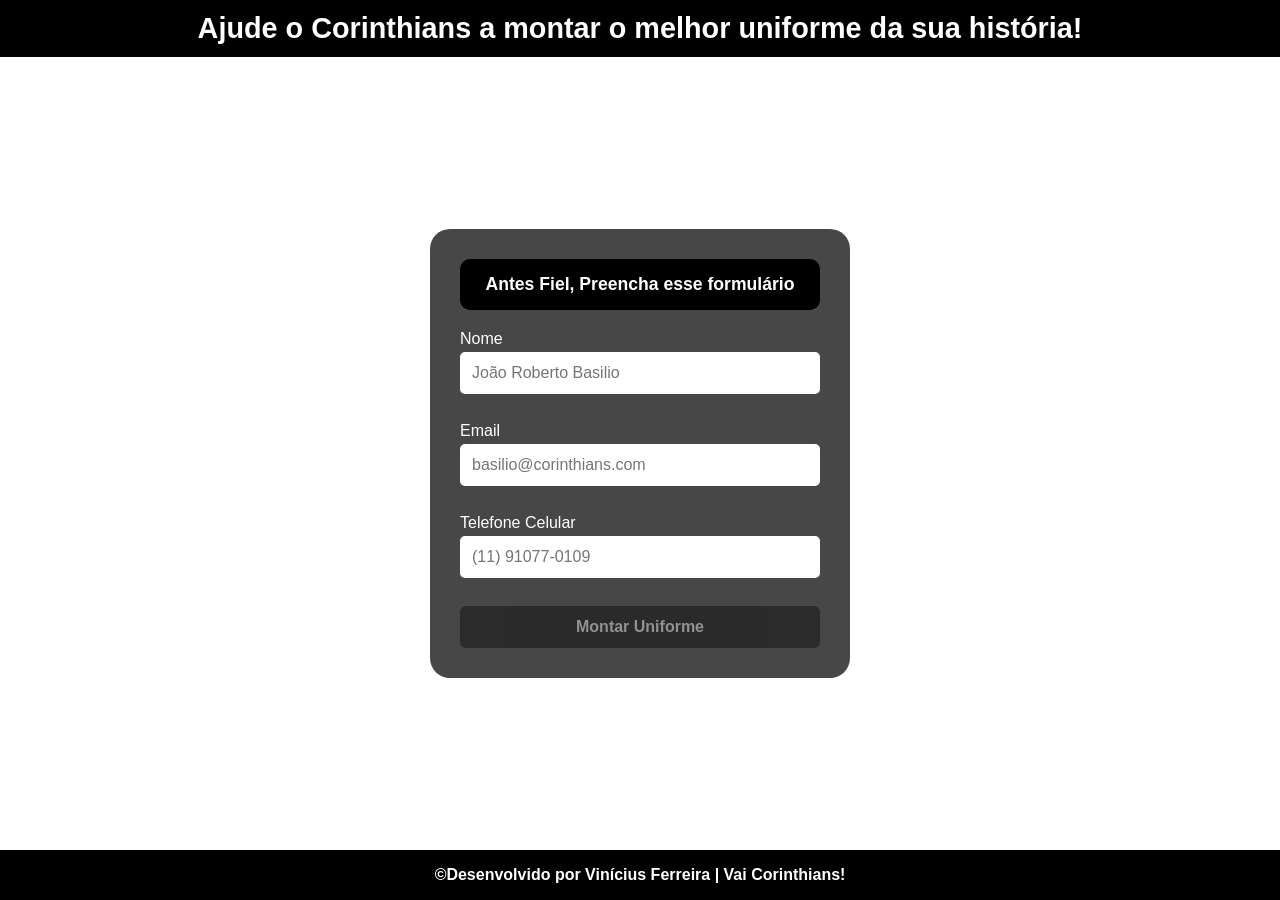
<file: index.html>
<!DOCTYPE html>
<html lang="pt-BR">
<head>
    <meta charset="UTF-8">
    <meta name="viewport" content="width=device-width, initial-scale=1.0">
    <title>Ajude o Maior</title>
    <script src="script.js" defer></script>
    <link rel="stylesheet" href="style.css">
    <link rel="icon" href="imagens/cor-icon.png" type="image/png">
    
</head>
<body>

    <header>

        <h1 id="titulo-pag">Ajude o Corinthians a montar o melhor uniforme da sua história!</h1>

    </header>

    <nav>



    </nav>

    <main>


        <form id="form-cadastro">

            <h2 id="titulo-form">Antes Fiel, Preencha esse formulário</h2>

            <label for="nome">Nome</label>
            <input type="text" placeholder="João Roberto Basilio" id="nome" name="nome">
            <small class="erro" id="erro-nome"></small>

            <label for="email">Email</label>
            <input type="email" placeholder="basilio@corinthians.com" id="email" name="email">
            <small class="erro" id="erro-email"></small>

            <label for="telefone">Telefone Celular</label>
            <input type="tel" placeholder="(11) 91077-0109" id="telefone" name="telefone">
            <small class="erro" id="erro-telefone"></small>

            <button type="submit" id="btn-enviar" disabled>Montar Uniforme</button>



        </form>

    </main>

    <footer>

        <p>&copy;Desenvolvido por Vinícius Ferreira | Vai Corinthians!</p>

    </footer>
    
    
</body>
</html>
</file>
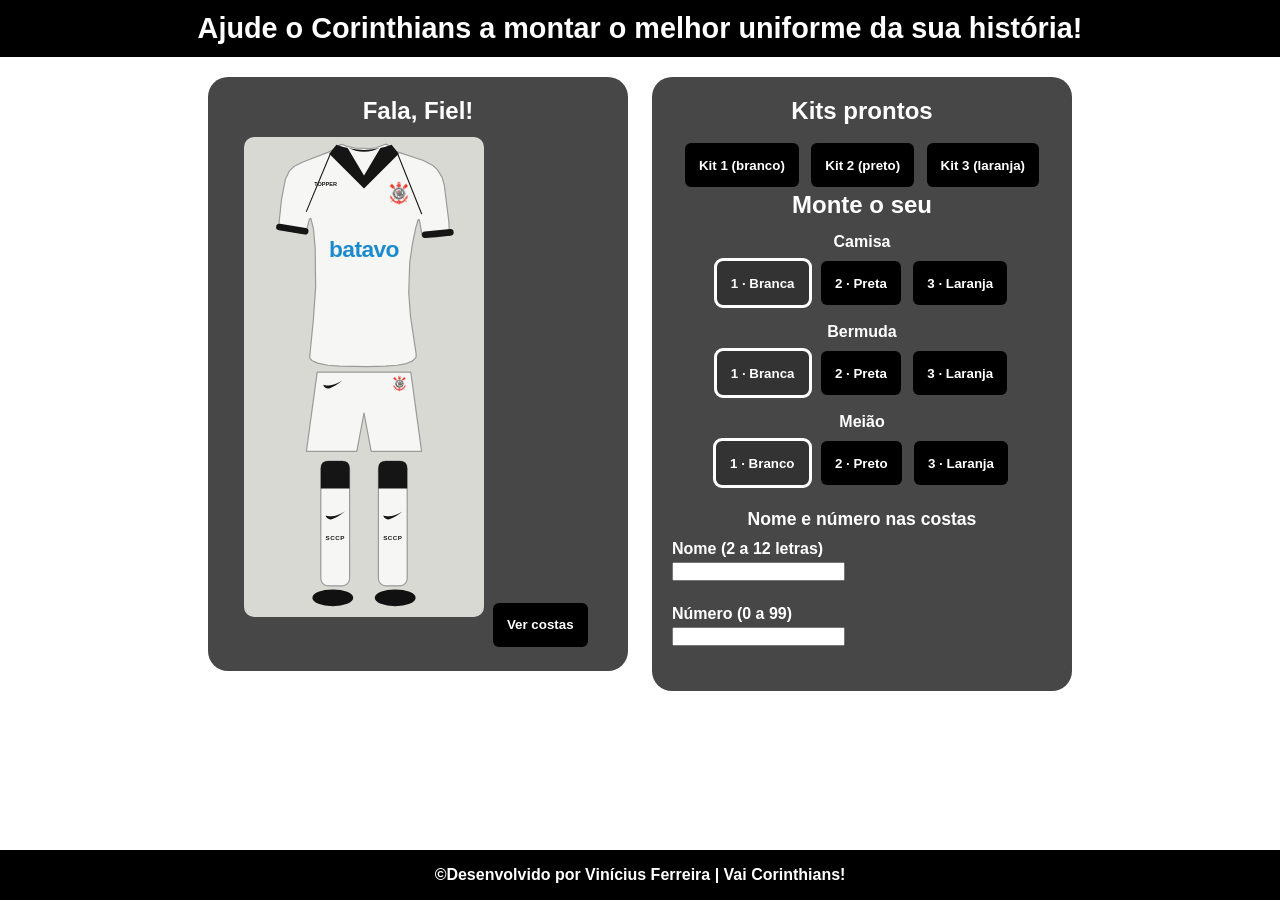
<file: uniforme.html>
<!DOCTYPE html>
<html lang="pt-BR">
<head>
    <meta charset="UTF-8">
    <meta name="viewport" content="width=device-width, initial-scale=1.0">
    <title>Monte seu uniforme</title>
    <script src="uniforme.js" defer></script>
    <link rel="stylesheet" href="style.css">
    <link rel="icon" href="imagens/cor-icon.png" type="image/png">
</head>
<body>

    <!--

    DESENHOS (SVG): feitos com ajuda de IA (Claude) a partir de fotos de referencia.
      Cada peca tem 3 modelos: camisa-1/2/3, bermuda-1/2/3 e meiao-1/2/3.
      So um modelo de cada peca fica visivel; o JavaScript (uniforme.js) liga e desliga.
    LOGICA: uniforme.js (escolha dos modelos, frente/costas e validacao de nome e numero).

    -->

    <header>
        <h1 id="titulo-pag">Ajude o Corinthians a montar o melhor uniforme da sua história!</h1>
    </header>

    <main class="montagem">

        <!-- COLUNA 1: PREVIEW -->
        <section class="preview">
            <h2 id="saudacao">Fala, Fiel!</h2>

            <!-- UNIFORME EM SVG (feito com ajuda de IA). Cada peca tem 3 modelos; o JS mostra so o escolhido. -->
            <svg id="uniforme" viewBox="0 0 200 400" stroke-linejoin="round" role="img" aria-label="Uniforme montado">
<defs>
<path id="sw" d="M0 7 C1.5 12 6 14.2 10 13 C17 11 25 6 32 0 C24 4.5 16 8 9.5 8.2 C5 8.3 1.5 7.2 0 7Z"/>
<g id="esc"><circle r="9" fill="none" stroke="currentColor" stroke-width="2.4"/><text y="2.6" font-size="12" font-weight="700" text-anchor="middle" fill="currentColor" font-family="Arial,sans-serif">cp</text></g>
</defs>

<!-- ########## CAMADA 1: CAMISAS (so uma fica visivel por vez) ########## -->

<!-- ===== CAMISA 1: branca, estilo Topper/Batavo. Desenhada a mao em SVG por IA a partir da foto ===== -->
<g id="camisa-1" display="none">
<g transform="translate(28.7 6) scale(0.2) translate(-105 -48)"><path d="M557 49 L550 48 L512 63 L488 66 L426 64 L388 56 L372 49 L360 51 L340 67 L311 82 L207 122 L171 140 L151 159 L134 194 L118 277 L105 398 L110 402 L215 421 L219 417 L234 360 L240 357 L251 401 L258 480 L260 643 L251 773 L235 938 L244 949 L268 960 L311 969 L360 973 L476 975 L551 973 L600 969 L638 962 L664 951 L678 936 L679 924 L655 763 L648 668 L652 542 L663 465 L676 401 L687 362 L692 363 L704 430 L709 434 L762 435 L804 427 L815 421 L817 415 L815 370 L796 218 L787 186 L768 155 L750 138 L709 116 L601 80 L580 68Z" fill="#f6f6f4" stroke="#9a9a9a" stroke-width="5"/></g>
<g class="so-frente">
  <path d="M77 6.5 Q100 15 123 6.5 L129 14 L100 43 L71 14Z" fill="#151515"/>
  <path d="M86 8.5 Q100 16 114 8.5 L100 32Z" fill="#f6f6f4"/>
  <text x="100" y="100" font-size="19" font-weight="700" fill="#1b8bd0" text-anchor="middle" font-family="Arial,Helvetica,sans-serif" letter-spacing="-0.5">batavo</text>
  <text x="68" y="41" font-size="4.6" font-weight="700" fill="#151515" text-anchor="middle" font-family="Arial,Helvetica,sans-serif" >TOPPER</text>
  <use href="#esc" transform="translate(129.0 47.0) scale(1.0)" color="#151515"/><image href="imagens/escudo.png" x="118" y="36" width="22" height="22" preserveAspectRatio="xMidYMid meet" onload="this.previousElementSibling.setAttribute('visibility','hidden')" onerror="this.remove()"/>
</g>
<g fill="none" stroke="#151515" stroke-linecap="round"><path d="M72 14 L52 62" stroke-width="0.9"/><path d="M128 14 L148 64" stroke-width="0.9"/>
<path d="M29.5 75 L51 78.5" stroke-width="5.5"/><path d="M151 81.5 L172 79.5" stroke-width="5.5"/></g>
</g>

<!-- ===== CAMISA 2: preta com listras brancas, estilo Nike. Desenhada a mao em SVG por IA a partir da foto ===== -->
<g id="camisa-2" display="none">
<g transform="translate(28.7 6) scale(0.2) translate(-105 -48)"><path d="M557 49 L550 48 L512 63 L488 66 L426 64 L388 56 L372 49 L360 51 L340 67 L311 82 L207 122 L171 140 L151 159 L134 194 L118 277 L105 398 L110 402 L215 421 L219 417 L234 360 L240 357 L251 401 L258 480 L260 643 L251 773 L235 938 L244 949 L268 960 L311 969 L360 973 L476 975 L551 973 L600 969 L638 962 L664 951 L678 936 L679 924 L655 763 L648 668 L652 542 L663 465 L676 401 L687 362 L692 363 L704 430 L709 434 L762 435 L804 427 L815 421 L817 415 L815 370 L796 218 L787 186 L768 155 L750 138 L709 116 L601 80 L580 68Z" fill="#151515" stroke="#555" stroke-width="5"/></g>
<g fill="none" stroke="#ffffff" stroke-width="1.3"><path d="M66 27 L66 189"/><path d="M75 27 L75 189"/><path d="M84 27 L84 189"/><path d="M93 27 L93 189"/><path d="M107 27 L107 189"/><path d="M116 27 L116 189"/><path d="M125 27 L125 189"/><path d="M134 27 L134 189"/>
<path d="M40 44 L36 66"/><path d="M45 46 L42 70"/><path d="M160 44 L164 66"/><path d="M155 46 L158 70"/></g>
<path d="M29.5 75.5 L51 78.5" stroke="#ffffff" stroke-width="5" fill="none"/><path d="M151 81.5 L172 79.5" stroke="#ffffff" stroke-width="5" fill="none"/>
<path d="M78 6.5 Q100 15 122 6.5 L126 11 L100 38 L74 11Z" fill="#ffffff"/><path d="M87 8.5 Q100 15 113 8.5 L100 28Z" fill="#151515"/>
<g class="so-frente">
  <use href="#sw" transform="translate(63 35) scale(0.6)" fill="#ffffff"/>
  <text x="100" y="80" font-size="13" font-weight="700" fill="#ffffff" text-anchor="middle" font-family="Arial,Helvetica,sans-serif" >Esportes</text><text x="100" y="94" font-size="13" font-weight="700" fill="#ffffff" text-anchor="middle" font-family="Arial,Helvetica,sans-serif" >da Sorte</text>
  <text x="130" y="29" font-size="4.4" font-weight="700" fill="#ffffff" text-anchor="middle" font-family="Arial,Helvetica,sans-serif" >Frimesa</text>
  <use href="#esc" transform="translate(128.0 48.0) scale(1.0)" color="#ffffff"/><image href="imagens/escudo.png" x="117" y="37" width="22" height="22" preserveAspectRatio="xMidYMid meet" onload="this.previousElementSibling.setAttribute('visibility','hidden')" onerror="this.remove()"/>
  <text x="0" y="0" font-size="6" font-weight="700" fill="#ffffff" text-anchor="middle" font-family="Arial,Helvetica,sans-serif" transform="translate(37 56) rotate(-72)">bmg</text><text x="0" y="0" font-size="6" font-weight="700" fill="#ffffff" text-anchor="middle" font-family="Arial,Helvetica,sans-serif" transform="translate(163 56) rotate(72)">bmg</text>
</g>
</g>

<!-- ===== CAMISA 3: preta e laranja. Contorno tracado automaticamente da foto por IA ===== -->
<g id="camisa-3" display="none">
<g transform="translate(28.7 6) scale(0.2) translate(-105 -48)">
<path d="M557 49 L550 48 L512 63 L488 66 L426 64 L388 56 L372 49 L360 51 L340 67 L311 82 L207 122 L171 140 L151 159 L134 194 L118 277 L105 398 L110 402 L215 421 L219 417 L234 360 L240 357 L251 401 L258 480 L260 643 L251 773 L235 938 L244 949 L268 960 L311 969 L360 973 L476 975 L551 973 L600 969 L638 962 L664 951 L678 936 L679 924 L655 763 L648 668 L652 542 L663 465 L676 401 L687 362 L692 363 L704 430 L709 434 L762 435 L804 427 L815 421 L817 415 L815 370 L796 218 L787 186 L768 155 L750 138 L709 116 L601 80 L580 68Z" fill="#151515" stroke="#555" stroke-width="5"/>
<g fill="#ff8a3d" fill-rule="evenodd"><path d="M633 105 L632 94 L589 77 L556 51 L546 52 L531 60 L518 64 L493 68 L445 68 L417 65 L398 61 L375 52 L366 52 L331 76 L305 87 L299 93 L299 100 L326 91 L349 80 L355 80 L369 97 L389 112 L417 127 L435 134 L438 131 L437 128 L424 122 L407 109 L398 100 L399 93 L443 98 L521 93 L538 94 L538 101 L518 120 L494 132 L476 137 L478 140 L509 134 L532 124 L560 107 L566 101 L573 89 L588 90Z"/><path d="M649 724 L640 732 L613 743 L584 763 L492 798 L472 809 L465 809 L376 774 L368 773 L351 763 L345 763 L343 759 L298 737 L287 729 L284 729 L284 733 L304 746 L341 764 L346 764 L347 767 L361 774 L468 815 L598 762 L607 752 L643 736 L648 731Z"/><path d="M268 710 L269 717 L273 722 L276 722 L276 719Z"/><path d="M814 419 L769 430 L716 432 L718 434 L779 432 L811 424Z"/><path d="M109 397 L109 400 L159 411 L181 413 L209 420 L216 420 L217 418 L200 411 L161 406 L128 398Z"/><path d="M706 297 L703 312 L699 316 L694 329 L693 338 L699 336 L700 323 L703 322 L708 308 L706 306Z"/><path d="M736 142 L730 143 L736 147 L736 169 L732 198 L725 230 L708 286 L709 292 L712 292 L738 198 L742 145Z"/><path d="M663 113 L669 120 L692 128 L690 123Z"/><path d="M634 97 L634 105 L641 108 L643 105Z"/><path d="M298 94 L196 138 L194 185 L198 222 L218 305 L225 316 L227 314 L209 246 L200 188 L201 141 L218 130 L223 130 L264 112 L297 101Z"/></g>
<g class="so-frente" fill="#ff8a3d" fill-rule="evenodd"><path d="M718 317 L723 326 L734 330 L747 340 L759 344 L788 372 L793 383 L815 405 L816 394 L811 349 L801 345 L782 332Z"/><path d="M335 179 L331 177 L321 178 L283 193 L277 193 L274 190 L274 181 L271 181 L263 193 L262 203 L266 208 L277 208 L304 192Z"/></g>
</g>
<g class="so-frente"><use href="#esc" transform="translate(127.5 49.8) scale(1.0)" color="#ff8a3d"/><image href="imagens/escudo.png" x="116.5" y="38.8" width="22" height="22" preserveAspectRatio="xMidYMid meet" onload="this.previousElementSibling.setAttribute('visibility','hidden')" onerror="this.remove()"/></g></g>

<!-- ########## CAMADA 2: BERMUDAS ########## -->

<!-- BERMUDA 1: branca -->
<g id="bermuda-1" display="none"><path d="M61 196 L139 196 L148 262 L106 262 L100 230 L94 262 L52 262Z" fill="#f6f6f4" stroke="#9a9a9a"/><use href="#sw" transform="translate(66 203) scale(0.5)" fill="#151515"/><use href="#esc" transform="translate(129.5 205.5) scale(0.6818181818181818)" color="#151515"/><image href="imagens/escudo.png" x="122" y="198" width="15" height="15" preserveAspectRatio="xMidYMid meet" onload="this.previousElementSibling.setAttribute('visibility','hidden')" onerror="this.remove()"/></g>
<!-- BERMUDA 2: preta -->
<g id="bermuda-2" display="none"><path d="M61 196 L139 196 L148 262 L106 262 L100 230 L94 262 L52 262Z" fill="#151515" stroke="#555"/><use href="#sw" transform="translate(66 203) scale(0.5)" fill="#ffffff"/><use href="#esc" transform="translate(129.5 205.5) scale(0.6818181818181818)" color="#ffffff"/><image href="imagens/escudo.png" x="122" y="198" width="15" height="15" preserveAspectRatio="xMidYMid meet" onload="this.previousElementSibling.setAttribute('visibility','hidden')" onerror="this.remove()"/></g>
<!-- BERMUDA 3: preta com detalhes laranja -->
<g id="bermuda-3" display="none"><path d="M61 196 L139 196 L148 262 L106 262 L100 230 L94 262 L52 262Z" fill="#151515" stroke="#555"/>
<path d="M61 197 L52.5 261 M139 197 L147.5 261 M61 197.5 L139 197.5" stroke="#ff8a3d" stroke-width="2" fill="none"/>
<use href="#sw" transform="translate(66 205) scale(0.5)" fill="#ff8a3d"/><use href="#esc" transform="translate(129.5 206.5) scale(0.6818181818181818)" color="#ff8a3d"/><image href="imagens/escudo.png" x="122" y="199" width="15" height="15" preserveAspectRatio="xMidYMid meet" onload="this.previousElementSibling.setAttribute('visibility','hidden')" onerror="this.remove()"/></g>

<!-- ########## CAMADA 3: MEIOES ########## -->

<!-- MEIAO 1: branco, topo preto -->
<g id="meiao-1" display="none"><rect x="64" y="270" width="24" height="104" rx="6" fill="#f6f6f4" stroke="#9a9a9a"/><path d="M64 276 Q64 270 70 270 L82 270 Q88 270 88 276 L88 293 L64 293Z" fill="#151515"/><use href="#sw" transform="translate(68 312) scale(0.5)" fill="#151515"/><text x="76" y="336" font-size="5.2" font-weight="700" fill="#151515" text-anchor="middle" font-family="Arial,Helvetica,sans-serif" letter-spacing="0.4">SCCP</text><rect x="112" y="270" width="24" height="104" rx="6" fill="#f6f6f4" stroke="#9a9a9a"/><path d="M112 276 Q112 270 118 270 L130 270 Q136 270 136 276 L136 293 L112 293Z" fill="#151515"/><use href="#sw" transform="translate(116 312) scale(0.5)" fill="#151515"/><text x="124" y="336" font-size="5.2" font-weight="700" fill="#151515" text-anchor="middle" font-family="Arial,Helvetica,sans-serif" letter-spacing="0.4">SCCP</text></g>
<!-- MEIAO 2: preto, topo branco -->
<g id="meiao-2" display="none"><rect x="64" y="270" width="24" height="104" rx="6" fill="#151515" stroke="#555"/><path d="M64 276 Q64 270 70 270 L82 270 Q88 270 88 276 L88 293 L64 293Z" fill="#f6f6f4"/><use href="#sw" transform="translate(68 312) scale(0.5)" fill="#ffffff"/><text x="76" y="336" font-size="5.2" font-weight="700" fill="#ffffff" text-anchor="middle" font-family="Arial,Helvetica,sans-serif" letter-spacing="0.4">SCCP</text><rect x="112" y="270" width="24" height="104" rx="6" fill="#151515" stroke="#555"/><path d="M112 276 Q112 270 118 270 L130 270 Q136 270 136 276 L136 293 L112 293Z" fill="#f6f6f4"/><use href="#sw" transform="translate(116 312) scale(0.5)" fill="#ffffff"/><text x="124" y="336" font-size="5.2" font-weight="700" fill="#ffffff" text-anchor="middle" font-family="Arial,Helvetica,sans-serif" letter-spacing="0.4">SCCP</text></g>
<!-- MEIAO 3: preto, topo e detalhes laranja -->
<g id="meiao-3" display="none"><rect x="64" y="270" width="24" height="104" rx="6" fill="#151515" stroke="#555"/><path d="M64 276 Q64 270 70 270 L82 270 Q88 270 88 276 L88 293 L64 293Z" fill="#ff8a3d"/><use href="#sw" transform="translate(68 312) scale(0.5)" fill="#ff8a3d"/><text x="76" y="336" font-size="5.2" font-weight="700" fill="#ff8a3d" text-anchor="middle" font-family="Arial,Helvetica,sans-serif" letter-spacing="0.4">SCCP</text><rect x="112" y="270" width="24" height="104" rx="6" fill="#151515" stroke="#555"/><path d="M112 276 Q112 270 118 270 L130 270 Q136 270 136 276 L136 293 L112 293Z" fill="#ff8a3d"/><use href="#sw" transform="translate(116 312) scale(0.5)" fill="#ff8a3d"/><text x="124" y="336" font-size="5.2" font-weight="700" fill="#ff8a3d" text-anchor="middle" font-family="Arial,Helvetica,sans-serif" letter-spacing="0.4">SCCP</text></g>

<!-- CHUTEIRAS (fixas, aparecem sempre) -->
<ellipse cx="74" cy="384" rx="17" ry="7" fill="#111"/><ellipse cx="126" cy="384" rx="17" ry="7" fill="#111"/>

<!-- ########## COSTAS: nome e numero. O JS troca o texto e liga/desliga este grupo ########## -->
<g id="costas" display="none" font-family="Arial,sans-serif" font-weight="700" text-anchor="middle">
  <text id="txt-nome" x="100" y="62" font-size="12" fill="#151515">SEU NOME</text>
  <text id="txt-numero" x="100" y="112" font-size="46" fill="#151515">00</text>
</g>
</svg>

            <!-- Botao que alterna entre frente e costas (logica em uniforme.js) -->
            <button id="btn-lado" type="button" class="opcao">Ver costas</button>
        </section>

        <!-- COLUNA 2: OPCOES -->
        <section class="opcoes">
            <!-- Cada botao usa data-kit ou data-peca + data-modelo; o JS le esses atributos ao clicar -->
            <h2>Kits prontos</h2>
            <div class="grupo">
                <button type="button" class="opcao" data-kit="1">Kit 1 (branco)</button>
                <button type="button" class="opcao" data-kit="2">Kit 2 (preto)</button>
                <button type="button" class="opcao" data-kit="3">Kit 3 (laranja)</button>
            </div>

            <h2>Monte o seu</h2>

            <div class="grupo">
                <p>Camisa</p>
                <button type="button" class="opcao" data-peca="camisa" data-modelo="1" aria-pressed="false">1 · Branca</button>
                <button type="button" class="opcao" data-peca="camisa" data-modelo="2" aria-pressed="false">2 · Preta</button>
                <button type="button" class="opcao" data-peca="camisa" data-modelo="3" aria-pressed="false">3 · Laranja</button>
            </div>

            <div class="grupo">
                <p>Bermuda</p>
                <button type="button" class="opcao" data-peca="bermuda" data-modelo="1" aria-pressed="false">1 · Branca</button>
                <button type="button" class="opcao" data-peca="bermuda" data-modelo="2" aria-pressed="false">2 · Preta</button>
                <button type="button" class="opcao" data-peca="bermuda" data-modelo="3" aria-pressed="false">3 · Laranja</button>
            </div>

            <div class="grupo">
                <p>Meião</p>
                <button type="button" class="opcao" data-peca="meiao" data-modelo="1" aria-pressed="false">1 · Branco</button>
                <button type="button" class="opcao" data-peca="meiao" data-modelo="2" aria-pressed="false">2 · Preto</button>
                <button type="button" class="opcao" data-peca="meiao" data-modelo="3" aria-pressed="false">3 · Laranja</button>
            </div>

            <!-- Nome e numero das costas, com validacao em tempo real -->
            <div class="campos-jogador">
                <h2>Nome e número nas costas</h2>

                <label for="nome-camisa">Nome (2 a 12 letras)</label>
                <input type="text" id="nome-camisa" maxlength="12" autocomplete="off">
                <small class="erro" id="erro-nome-camisa"></small>

                <label for="numero-camisa">Número (0 a 99)</label>
                <input type="text" id="numero-camisa" maxlength="2" inputmode="numeric" autocomplete="off">
                <small class="erro" id="erro-numero-camisa"></small>
            </div>
        </section>

    </main>

    <footer>
        <p>&copy;Desenvolvido por Vinícius Ferreira | Vai Corinthians!</p>
    </footer>

</body>
</html>
</file>
<file: style.css>
* {
    font-family: 'Segoe UI', Tahoma, Geneva, Verdana, sans-serif;
    box-sizing: border-box;
    padding: 0;
    margin: 0;
}

body {
    background-color: white;
    min-height: 100vh;
    display: flex;
    flex-direction: column;
}

header {
    background-color: black;
    color: white;
    padding: 12px 16px;
    text-align: center;
}

header h1 {
    font-size: 1.2rem;
}

main {
    flex: 1;
    display: flex;
    justify-content: center;
    align-items: center;
    padding: 20px 16px;
}

form {
    background-color: rgb(71, 71, 71);
    color: white;
    width: 100%;
    max-width: 420px;
    padding: 20px;
    border-radius: 20px;
    display: flex;
    flex-direction: column;
}

form h2 {
    background-color: black;
    padding: 15px;
    margin-bottom: 20px;
    border-radius: 10px;
    text-align: center;
    font-size: 1.1rem;
}

form label {
    margin-bottom: 4px;
}

form input {
    width: 100%;
    padding: 12px;
    margin-bottom: 4px;
    border: none;
    border-radius: 5px;
    font-size: 1rem;
}

form button {
    background-color: black;
    color: white;
    font-weight: bold;
    font-size: 1rem;
    padding: 12px;
    border: none;
    border-radius: 6px;
    cursor: pointer;
}

form button:disabled {
    opacity: 0.4;
    cursor: not-allowed;
}

footer {
    background-color: black;
    color: white;
    text-align: center;
    font-weight: bold;
    padding: 16px;
}

.erro {
    display: block;
    color: #ff8a80;
    font-size: 0.85rem;
    min-height: 1.2em;
    margin-bottom: 8px;
}

/* ===== Página do uniforme ===== */

.montagem {
    flex-direction: column;
    align-items: center;
    gap: 24px;
}

.preview, .opcoes {
    background-color: rgb(71, 71, 71);
    color: white;
    width: 100%;
    max-width: 420px;
    padding: 20px;
    border-radius: 20px;
    text-align: center;
}

.preview svg {
    width: 100%;
    max-width: 240px;
    height: auto;
    margin: 12px 0;
    background-color: #d9d9d4;
    border-radius: 10px;
}

.grupo {
    margin-top: 14px;
}

.grupo p {
    font-weight: bold;
    margin-bottom: 6px;
}

.opcao {
    background-color: black;
    color: white;
    font-weight: bold;
    padding: 10px 14px;
    margin: 4px;
    border: none;
    border-radius: 6px;
    cursor: pointer;
    min-height: 44px;
}

.opcao:hover {
    background-color: #333;
}

.opcao[aria-pressed="true"] {
    outline: 3px solid white;
    background-color: #333;
}

.campos-jogador {
    margin-top: 20px;
    text-align: left;
}

.campos-jogador h2 {
    font-size: 1.1rem;
    margin-bottom: 10px;
    text-align: center;
}

.campos-jogador label {
    display: block;
    font-weight: bold;
    margin-bottom: 4px;
}

/* ===== Telas maiores (breakpoint 768px) ===== */

@media (min-width: 768px) {
    header h1 { font-size: 1.8rem; }
    form { padding: 30px; }

    .montagem {
        flex-direction: row;
        align-items: flex-start;
        justify-content: center;
    }
}
</file>
